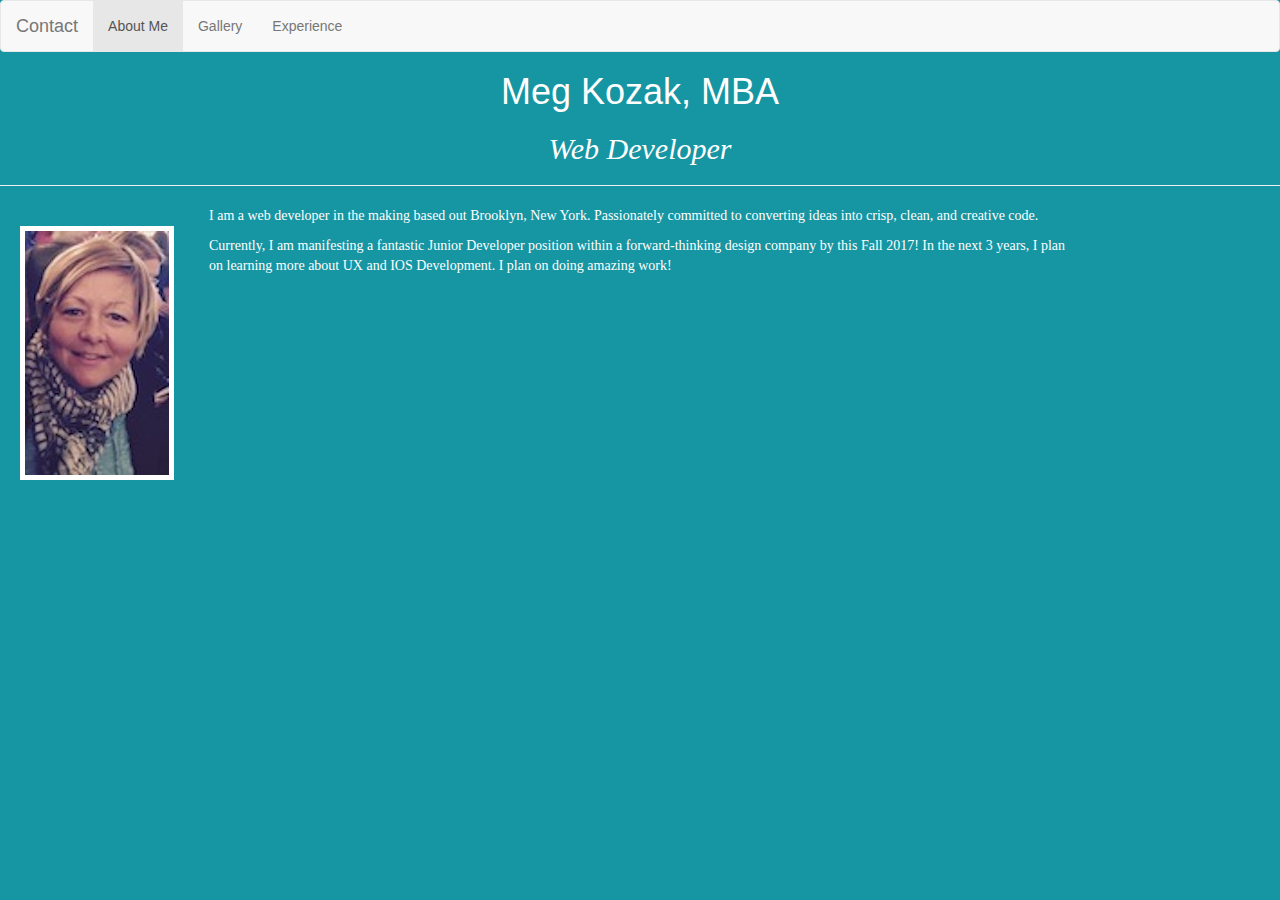
<file: index.html>
<!DOCTYPE html>

<html>

<head>

	<title>

		Meg's Website

	</title>

	<link rel="stylesheet" href="https://maxcdn.bootstrapcdn.com/bootstrap/3.3.7/css/bootstrap.min.css" integrity="sha384-BVYiiSIFeK1dGmJRAkycuHAHRg32OmUcww7on3RYdg4Va+PmSTsz/K68vbdEjh4u" crossorigin="anonymous">
	<link rel="stylesheet" type="text/css" href="stylesheets/megkozakwebpage.css">

</head>


<body>

	<!-- TODO:when shrinking size nav bar makes drop down menu, but doesn't give any options! -->
	<nav class="navbar navbar-default">
		<div class="container-fluid">
			<!-- Brand and toggle get grouped for better mobile display -->
			<div class="navbar-header">
				<button type="button" class="navbar-toggle collapsed" data-toggle="collapse" data-target="#bs-example-navbar-collapse-1" aria-expanded="false">
        		<span class="sr-only">Toggle navigation</span>
        		<span class="icon-bar"></span>
        		<span class="icon-bar"></span>
        		<span class="icon-bar"></span>
      	</button>
				<a class="navbar-brand" href="ContactPage.html" class="ContactPage" target="blank">Contact</a>
				</div>

			<!-- Collect the nav links, forms, and other content for toggling -->
			<div class="collapse navbar-collapse" id="bs-example-navbar-collapse-1">
				<ul class="nav navbar-nav">
						<li class="active"><a href="#">About Me</a></li>
						<li><a href="gallery.html">Gallery</a></li>
						<li> <a href="https://www.linkedin.com/in/megankozak?trk=profile-badge-cta" class="LI-view-profile" target="_blank">Experience</a></li>
				</ul>
			</div>
			<!-- /.navbar-collapse -->
		</div>
		<!-- /.container-fluid -->
	</nav>

	<div>
				<h1>
				Meg Kozak, MBA
		  	</h1>

				<h2>
					<em>Web Developer</em>
		  	</h2>

				<hr />

	</div>

			<img class="wrap" src="assets/megheadshot1.jpg">

	<div class="container">


			<p class="one">

			I am a web developer in the making based out Brooklyn, New York. Passionately committed to converting ideas into crisp, clean, and creative code.

			</p>


			<p class="two">

			Currently, I am manifesting a fantastic Junior Developer position within a forward-thinking design company by this Fall 2017! In the next 3 years, I plan on learning more about UX and IOS Development. I plan on doing amazing work!


			</p>


	</div>


	<div class="clear"></div>


		<script
	  	src="https://code.jquery.com/jquery-2.2.4.min.js"
	  	integrity="sha256-BbhdlvQf/xTY9gja0Dq3HiwQF8LaCRTXxZKRutelT44="
	  	crossorigin="anonymous"></script>
		<script src="https://maxcdn.bootstrapcdn.com/bootstrap/3.3.7/js/bootstrap.min.js" integrity="sha384-Tc5IQib027qvyjSMfHjOMaLkfuWVxZxUPnCJA7l2mCWNIpG9mGCD8wGNIcPD7Txa" crossorigin="anonymous"></script>

</body>

</html>
</file>
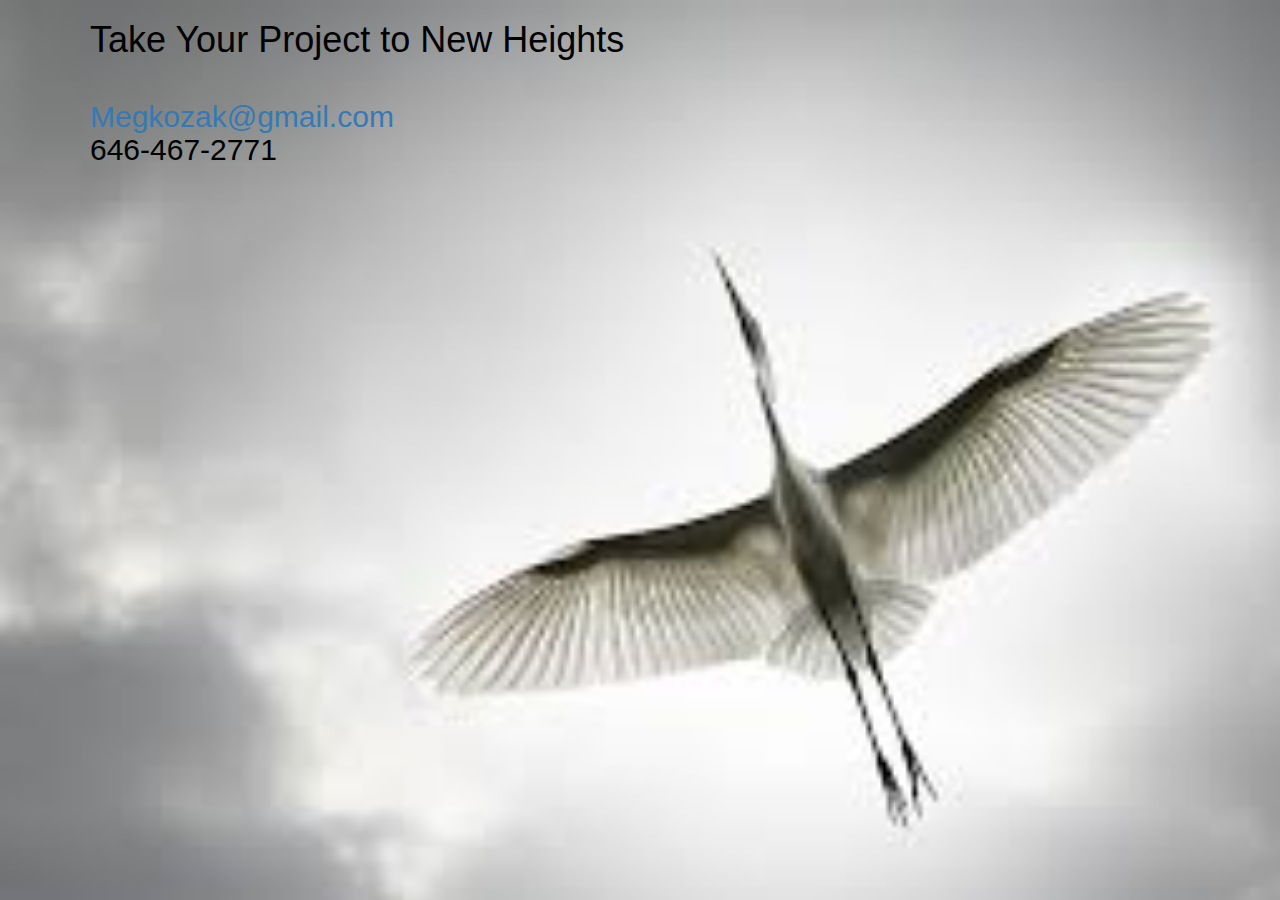
<file: ContactPage.html>
<!doctype html>

<html>

<head>
	<title>Contact Page
	</title>

	<meta charset="UTF-8">
	<meta name="viewport" content="initial-scale=1.0">

	<link rel="stylesheet" href="https://maxcdn.bootstrapcdn.com/bootstrap/3.3.7/css/bootstrap.min.css" integrity="sha384-BVYiiSIFeK1dGmJRAkycuHAHRg32OmUcww7on3RYdg4Va+PmSTsz/K68vbdEjh4u" crossorigin="anonymous">
	<link rel="stylesheet" type="text/css" href="ContactPage.css">



</head>

<body>
	<style media="screen">
	body {
			background-image: url("assets/birdsoaring.jpeg");
			background-size: cover;
			background-repeat: no-repeat;
	}
	</style>

	<div class="container">

		<!-- <img class="background" src="assets/birdsoaring.jpeg"> -->

		<div class="text">
			<h1>Take Your Project to New Heights</h1>

			<h2><a href="mailto:megkozak@gmail.com">Megkozak@gmail.com</a><br />646-467-2771</h2>
		</div>


	</div>
</body>

</html>
</file>
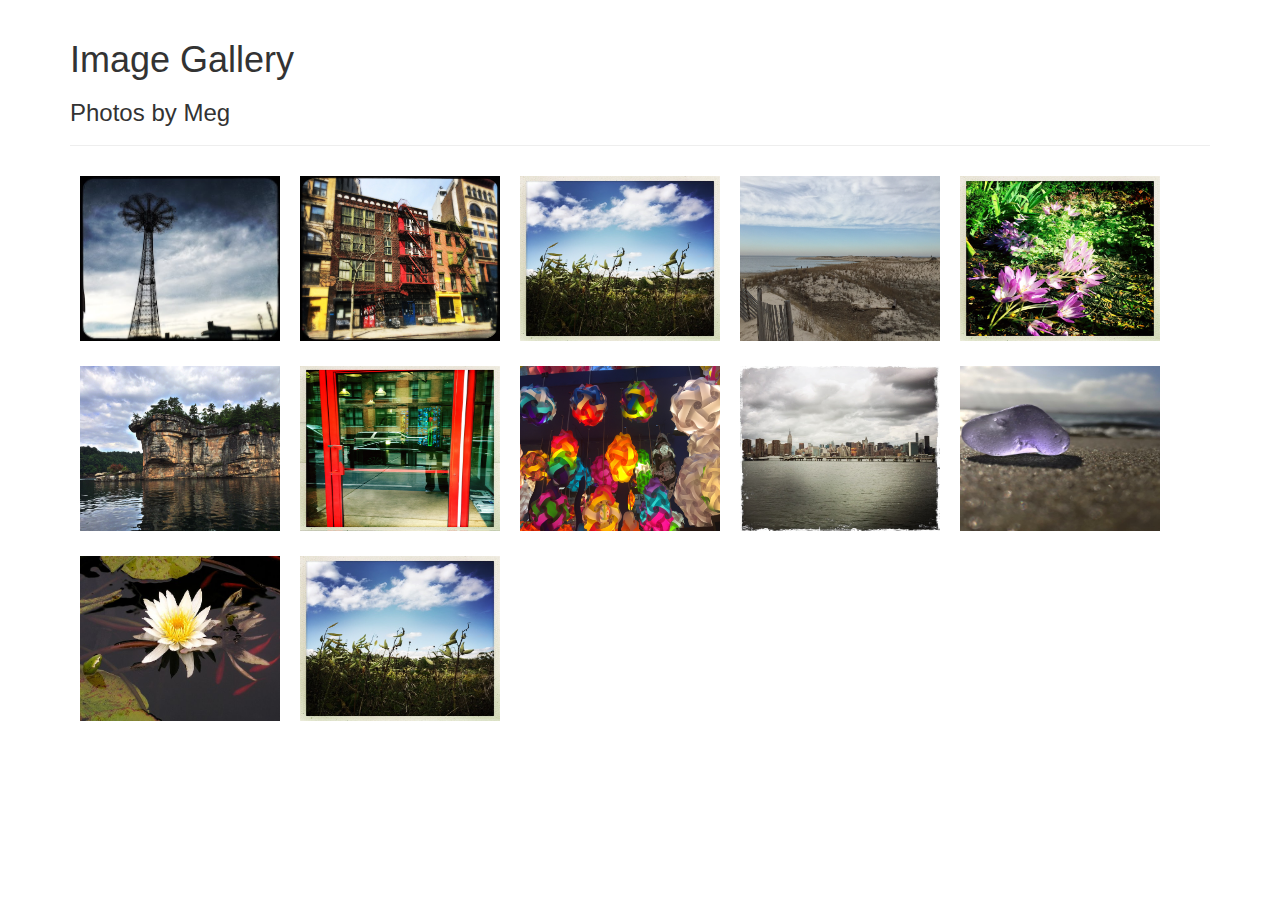
<file: gallery.html>
<!doctype html>

<html lang="en">

<head>
	<meta charset="UTF-8">
	<meta name="viewport" content="initial-scale=1.0">
	<meta http-equiv="X-UA-Compatible" content="IE=edge">
	<link rel="stylesheet" href="https://maxcdn.bootstrapcdn.com/bootstrap/3.3.7/css/bootstrap.min.css" integrity="sha384-BVYiiSIFeK1dGmJRAkycuHAHRg32OmUcww7on3RYdg4Va+PmSTsz/K68vbdEjh4u" crossorigin="anonymous">
	<!-- <link rel="stylesheet" href="lightbox2-master/dist/css/lightbox.min.css"> -->
	<link rel="stylesheet" type="text/css" href="stylesheets/main.css">
	<title>Image Gallery</title>

</head>

<body>

	<div class="container">
		<div class="page-header">
			<h1>Image Gallery</h1>
			<h3>Photos by Meg</h3>
		</div>

		<div class="assets">
			<div class="col-md-3 col-xs-12">
					<img src="assets/coney.jpg" class="img-responsive" alt="coney">
			</div>

			<div class="col-md-3 col-xs-12">
					<img src="assets/eastvillage.jpg" class="img-responsive" alt="eastvillage">
			</div>

			<div class="col-md-3 col-xs-12">
					<img src="assets/fieldskly.jpg" class="img-responsive" alt="fieldskly">
			</div>

			<div class="col-md-3 col-xs-12">
					<img src="assets/capehenelopen.jpg" class="img-responsive" alt="capehenelopen">
			</div>

			<div class="col-md-3 col-xs-12">
					<img src="assets/springflowers.jpg" class="img-responsive" alt="springflowers">
			</div>

			<div class="col-md-3 col-xs-12">
					<img src="assets/summersvillelakerock.jpeg" class="img-responsive" alt="summersvillelakerock">
			</div>

			<div class="col-md-3 col-xs-12">
					<img src="assets/reddoorframe.jpg" class="img-responsive" alt="reddoorframe">
			</div>

			<div class="col-md-3 col-xs-12">
					<img src="assets/bryantparklights.jpg" class="img-responsive" alt="hudson valley">
			</div>

			<div class="col-md-3 col-xs-12">
					<img src="assets/greenpointviewmanhattan.jpg" class="img-responsive" alt="911">
			</div>

			<div class="col-md-3 col-xs-12">
					<img src="assets/seaglass.jpg" class="img-responsive" alt="seaglass">
			</div>

			<div class="col-md-3 col-xs-12">
					<img src="assets/blooming water lily.jpeg" class="img-responsive" alt="blooming water lily">
			</div>

			<div class="col-md-3 col-xs-12">
					<img src="assets/fieldskly.jpg" class="img-responsive" alt="fieldsky">
			</div>


		</div>



		<!-- <script src="lightbox2-master/dist/js/lightbox.js"></script> -->

</body>

</html>
</file>
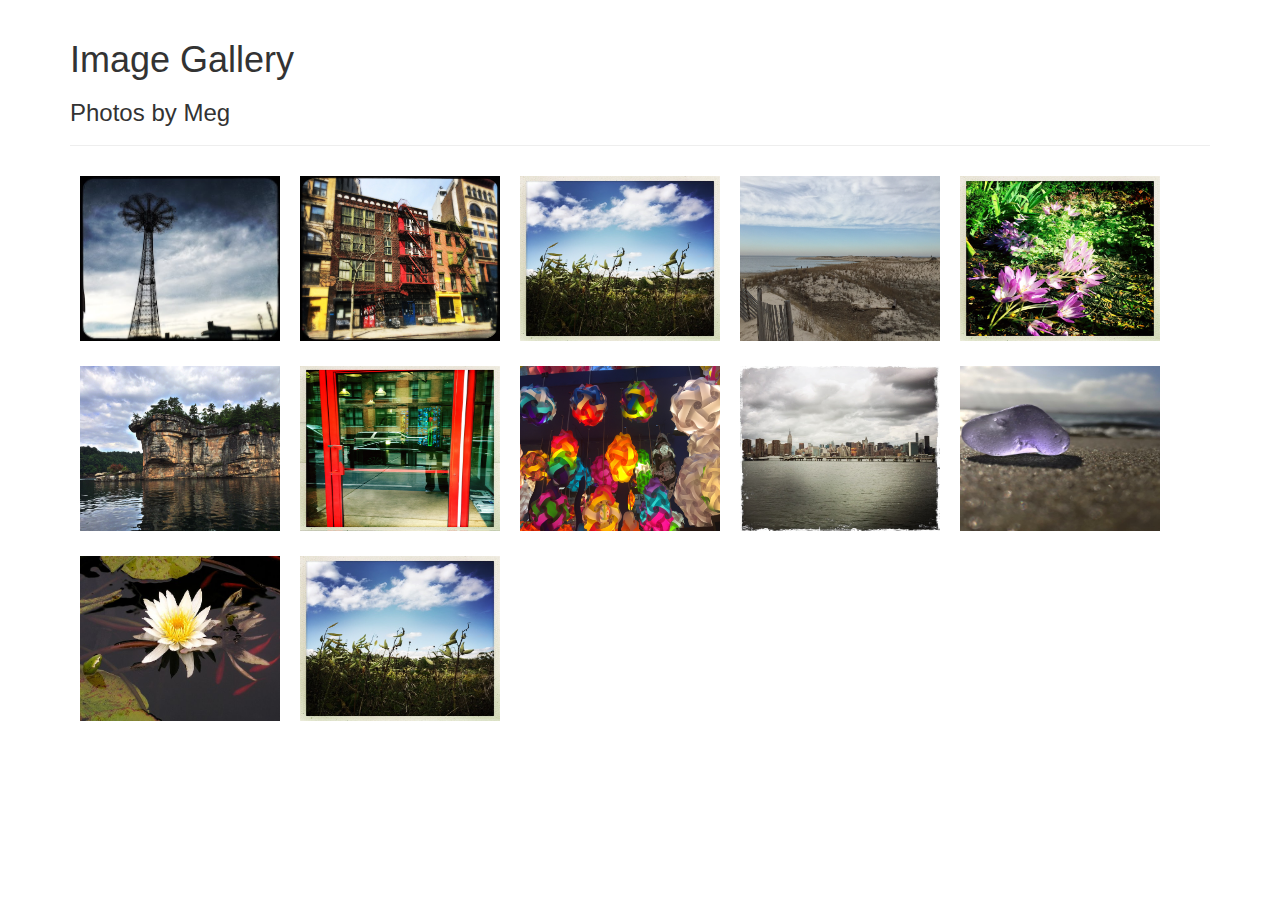
<file: Imagegallery.html>
<!doctype html>

<html lang="en">

<head>
	<meta charset="UTF-8">
	<meta name="viewport" content="initial-scale=1.0">
	<meta http-equiv="X-UA-Compatible" content="IE=edge">
	<link rel="stylesheet" href="https://maxcdn.bootstrapcdn.com/bootstrap/3.3.7/css/bootstrap.min.css" integrity="sha384-BVYiiSIFeK1dGmJRAkycuHAHRg32OmUcww7on3RYdg4Va+PmSTsz/K68vbdEjh4u" crossorigin="anonymous">
	<link rel="stylesheet" href="lightbox2-master/dist/css/lightbox.min.css">
	<link rel="stylesheet" type="text/css" href="main.css">
	<title>Thumbnail Image Gallery</title>

</head>

<body>

	<div class="container">
		<div class="page-header">
			<h1>Image Gallery</h1>
			<h3>Photos by Meg</h3>
		</div>

		<div class="images">
			<div class="col-md-3 col-xs-12">
				<a href="coney.jpg" data-lightbox="coney" data-title="Coney"><img src="coney.jpg" class="img-responsive" alt="paratrooper"></a>
			</div>
			<div class="col-md-3 col-xs-12">
				<img src="eastvillage.jpg" class="img-responsive" alt="eastvillage">
			</div>
			<div class="col-md-3 col-xs-12">
				<img src="fieldskly.jpg" class="img-responsive" alt="hudson valley">
			</div>
			<div class="col-md-3 col-xs-12">
				<img src="capehenelopen.jpg" class="img-responsive" alt="911">
			</div>
			<div class="col-md-3 col-xs-12">
				<img src="springflowers.jpg" class="img-responsive" alt="946">
			</div>
			<div class="col-md-3 col-xs-12">
				<img src="summersvillelakerock.jpeg" class="img-responsive" alt="vacation">
			</div>
			<div class="col-md-3 col-xs-12">
				<img src="reddoorframe.jpg" class="img-responsive" alt="eastvillage">
			</div>
			<div class="col-md-3 col-xs-12">
				<img src="bryantparklights.jpg" class="img-responsive" alt="hudson valley">
			</div>
			<div class="col-md-3 col-xs-12">
				<img src="greenpointviewmanhattan.jpg" class="img-responsive" alt="911">
			</div>
			<div class="col-md-3 col-xs-12">
				<img src="seaglass.jpg" class="img-responsive" alt="seaglass">
			</div>
			<div class="col-md-3 col-xs-12">
				<img src="blooming water lily.jpeg" class="img-responsive" alt="946">
			</div>
			<div class="col-md-3 col-xs-12">
				<img src="fieldskly.jpg" class="img-responsive" alt="hudson valley">
			</div>


		</div>



<script src="lightbox2-master/dist/js/lightbox.js"></script>

</body>

</html>
</file>
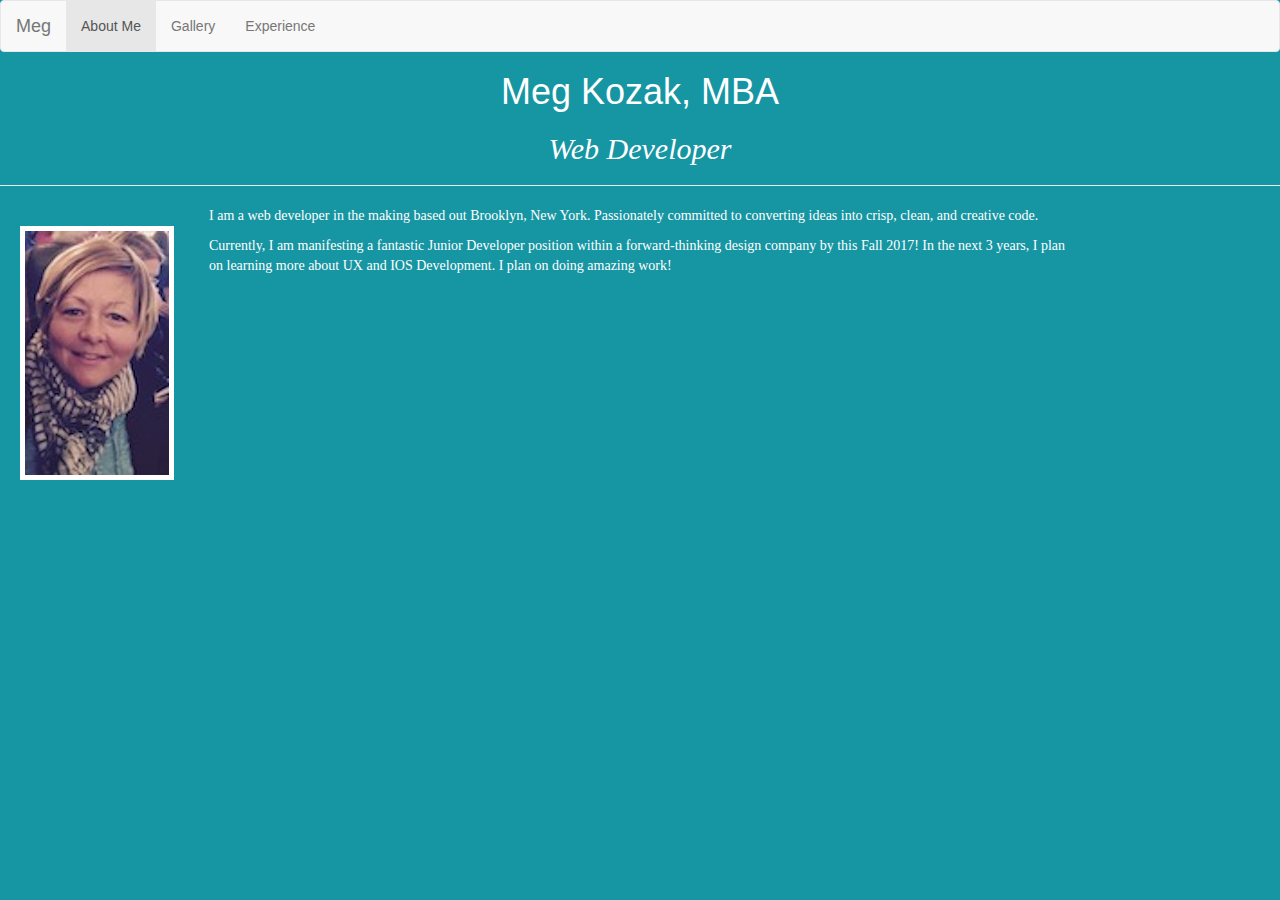
<file: Meg's Personal Webpage.html>
<!DOCTYPE html>

<html>

<head>

	<title>

		Meg's Website

	</title>

	<link rel="stylesheet" href="https://maxcdn.bootstrapcdn.com/bootstrap/3.3.7/css/bootstrap.min.css" integrity="sha384-BVYiiSIFeK1dGmJRAkycuHAHRg32OmUcww7on3RYdg4Va+PmSTsz/K68vbdEjh4u" crossorigin="anonymous">
	<link rel="stylesheet" type="text/css" href="megkozakwebpage.css">

</head>


<body>

	<!-- TODO:when shrinking size nav bar makes drop down menu, but doesn't give any options! -->
	<nav class="navbar navbar-default">
		<div class="container-fluid">
			<!-- Brand and toggle get grouped for better mobile display -->
			<div class="navbar-header">
				<button type="button" class="navbar-toggle collapsed" data-toggle="collapse" data-target="#bs-example-navbar-collapse-1" aria-expanded="false">
        <span class="sr-only">Toggle navigation</span>
        <span class="icon-bar"></span>
        <span class="icon-bar"></span>
        <span class="icon-bar"></span>
      </button>
				<a class="navbar-brand" href="ContactPage.html" class="ContactPage" target="blank">Meg</a>
			</div>

			<!-- Collect the nav links, forms, and other content for toggling -->
			<div class="collapse navbar-collapse" id="bs-example-navbar-collapse-1">
				<ul class="nav navbar-nav">
					<li class="active"><a href="#">About Me</a></li>
					<li><a href="imagegallery.html">Gallery</a></li>
					<li> <a href="https://www.linkedin.com/in/megankozak?trk=profile-badge-cta" class="LI-view-profile" target="_blank">Experience

								</a></li>
				</ul>
			</div>
			<!-- /.navbar-collapse -->
		</div>
		<!-- /.container-fluid -->
	</nav>

	<div>
		<h1>
				Meg Kozak, MBA
		  	</h1>

		<h2>
					<em>Web Developer</em>
		  		</h2>

		<hr />

	</div>

	<img class="wrap" src="megheadshot1.jpg">

	<div class="container">


		<p class="one">

			I am a web developer in the making based out Brooklyn, New York. Passionately committed to converting ideas into crisp, clean, and creative code.

		</p>


		<p class="two">

			Currently, I am manifesting a fantastic Junior Developer position within a forward-thinking design company by this Fall 2017! In the next 3 years, I plan on learning more about UX and IOS Development. I plan on doing amazing work!


		</p>






	</div>


	<div class="clear"></div>



	<script src="https://maxcdn.bootstrapcdn.com/bootstrap/3.3.7/js/bootstrap.min.js" integrity="sha384-Tc5IQib027qvyjSMfHjOMaLkfuWVxZxUPnCJA7l2mCWNIpG9mGCD8wGNIcPD7Txa" crossorigin="anonymous"></script>

</body>

</html>
</file>
<file: stylesheets/megkozakwebpage.css>
/*Styling for Meg's Webpage. */

body {
    background-color: #1695A3;
    color: white;
}

h1 {
    font-family: "Verdana", Geneva, sans-serif;
    text-align: center;
}

h2 {
    font-family: Georgia;
    text-align: center;
}

img.wrap {
    float: left;
    border: 5px solid white;
    margin: 20px 20px;
}

div.container {
    float: left;
    width: 70%;
}

p.one {
    font-family: Georgia;
}

p.two {
    font-family: Georgia;
}

a {
    color: white;
}

.clear {
    clear: both;
}
</file>
<file: ContactPage.css>
img.background {
          min-height: 100%;
          min-width: 1024px;
          width: 100%;
          height: auto;
          position: fixed;
          top: 0;
          left: 0;
      }

      @media screen and (max-width: 1024px) {
          /* Specific to this particular image
        img.background {
            left: 50%;
            margin-left: -512px;
            /* 50% */
      }

      div.text {
          position: relative;
      }

      h1 {
          font-family: "Arial Black", Gadget, sans-serif;
          color: black;
          margin: 0;
          padding: 20px;
          /*border: 3px solid red;*/
      }

      h2 {
          position: top-left;
          font-family: sans-serif;
          color: black;
          margin: 0;
          padding: 20px;
          /*border: 3px solid red;*/
      }
</file>
<file: stylesheets/main.css>
body {
    font-family: sans-serif;
}

.assets div {
    float: left;
    width: 200px;
    height: 170px;
    padding: 0px;
    margin: 10px;
}

.assets img {
    height: 165px;
    width: 100%;
}

@media screen min-width(991px) {
    /*TODO:change the image to take whole width or coloumn*/
}
</file>
<file: main.css>
body {
    font-family: sans-serif;
}

.images div {
    float: left;
    width: 200px;
    height: 170px;
    padding: 0px;
    margin: 10px;
}

.images img {
    height: 165px;
    width: 100%;
}

@media screen min-width(991px) {
    /*TODO:change the image to take whole width or coloumn*/
}
</file>
<file: megkozakwebpage.css>
/*Styling for Meg's Webpage. */

body {
    background-color: #1695A3;
    color: white;
}

h1 {
    font-family: "Verdana", Geneva, sans-serif;
    text-align: center;
}

h2 {
    font-family: Georgia;
    text-align: center;
}

img.wrap {
    float: left;
    border: 5px solid white;
    margin: 20px 20px;
}

div.container {
    float: left;
    width: 70%;
}

p.one {
    font-family: Georgia;
}

p.two {
    font-family: Georgia;
}

a {
    color: white;
}

.clear {
    clear: both;
}
</file>
